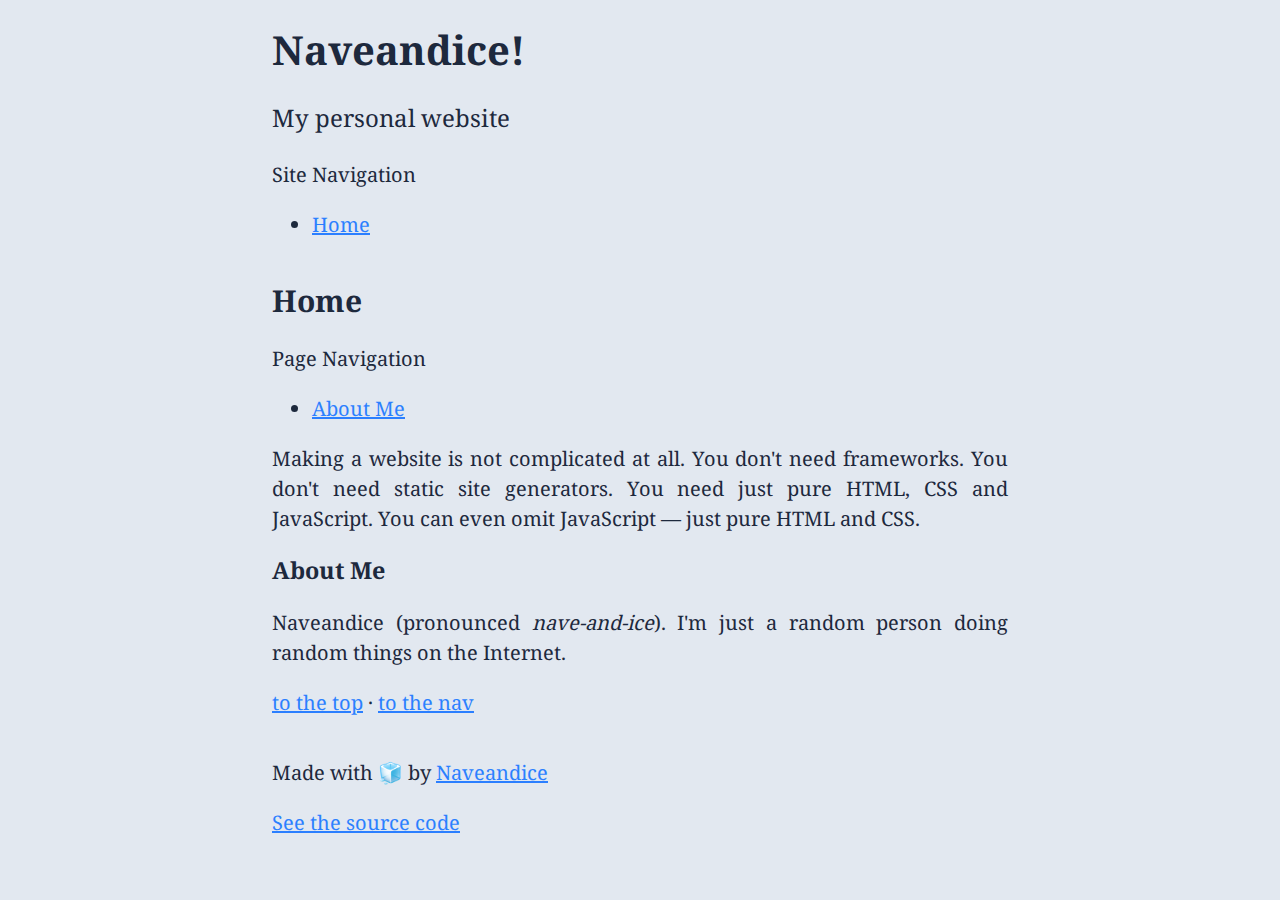
<file: index.html>
<!doctype html>

<html lang="en">
	<head>
		<meta charset="utf-8" />
		<meta name="viewport" content="width=device-width, initial-scale=1" />
		<title>Naveandice!</title>
		<meta name="description" content="Naveandice's personal website" />
		<meta property="og:title" content="Naveandice!" />
		<meta property="og:description" content="Naveandice's personal website" />
		<meta property="og:url" content="https://naveandice.github.io" />
		<meta property="og:type" content="website" />
		<meta property="og:locale" content="en_US" />
		<meta name="theme-color" content="#a2f4fd" />
		<meta
			property="og:image"
			content="https://naveandice.github.io/public/opengraph.png" />
		<link rel="canonical" href="https://naveandice.github.io" />
		<link
			rel="shortcut icon"
			href="/public/adaptive.svg"
			type="image/svg+xml" />
		<link rel="stylesheet" href="/assets/css/global.css" />
	</head>
	<body>
		<header>
			<h1 id="top">Naveandice!</h1>
			<p class="lead">My personal website</p>
			<nav>
				<p>Site Navigation</p>
				<ul>
					<li><a href="/">Home</a></li>
				</ul>
			</nav>
		</header>
		<main>
			<h2 id="nav">Home</h2>
			<nav>
				<p>Page Navigation</p>
				<ul>
					<li><a href="#about_me">About Me</a></li>
				</ul>
			</nav>
			<p>
				Making a website is not complicated at all. You don't need frameworks.
				You don't need static site generators. You need just pure HTML, CSS and
				JavaScript. You can even omit JavaScript — just pure HTML and CSS.
			</p>
			<section>
				<h3 id="about_me">About Me</h3>
				<p>
					Naveandice (pronounced <em>nave-and-ice</em>). I'm just a random
					person doing random things on the Internet.
				</p>
				<p>
					<a href="#top">to the top</a> &middot; <a href="#nav">to the nav</a>
				</p>
			</section>
		</main>
		<footer>
			<p>
				Made with 🧊 by <a href="https://github.com/Naveandice">Naveandice</a>
			</p>
			<p>
				<a href="https://github.com/Naveandice/naveandice.github.io">
					See the source code
				</a>
			</p>
		</footer>
	</body>
</html>
</file>
<file: assets/css/global.css>
@import "colors.css";
@import "fonts.css";

*,
::after,
::backdrop,
::before {
	box-sizing: border-box;
}

html,
body {
	height: 100%;
}

body {
	margin: auto;
	padding-inline: 1rem;
	max-width: 48rem;

	display: flex;
	flex-flow: column nowrap;

	background-color: var(--background);
	color: var(--foreground);

	font-family: "Noto Serif", serif;
	font-size: 1.25rem;
	line-height: 1.5;
}

h1,
h2,
h3,
h4,
h5,
h6 {
	line-height: 1.15;
}

p {
	text-align: justify;
}

a:link {
	color: var(--link-not-visited);
}

a:visited {
	color: var(--link-visited);
}

a:active {
	color: var(--link-active);
}

.lead {
	font-size: 1.5rem;
}
</file>
